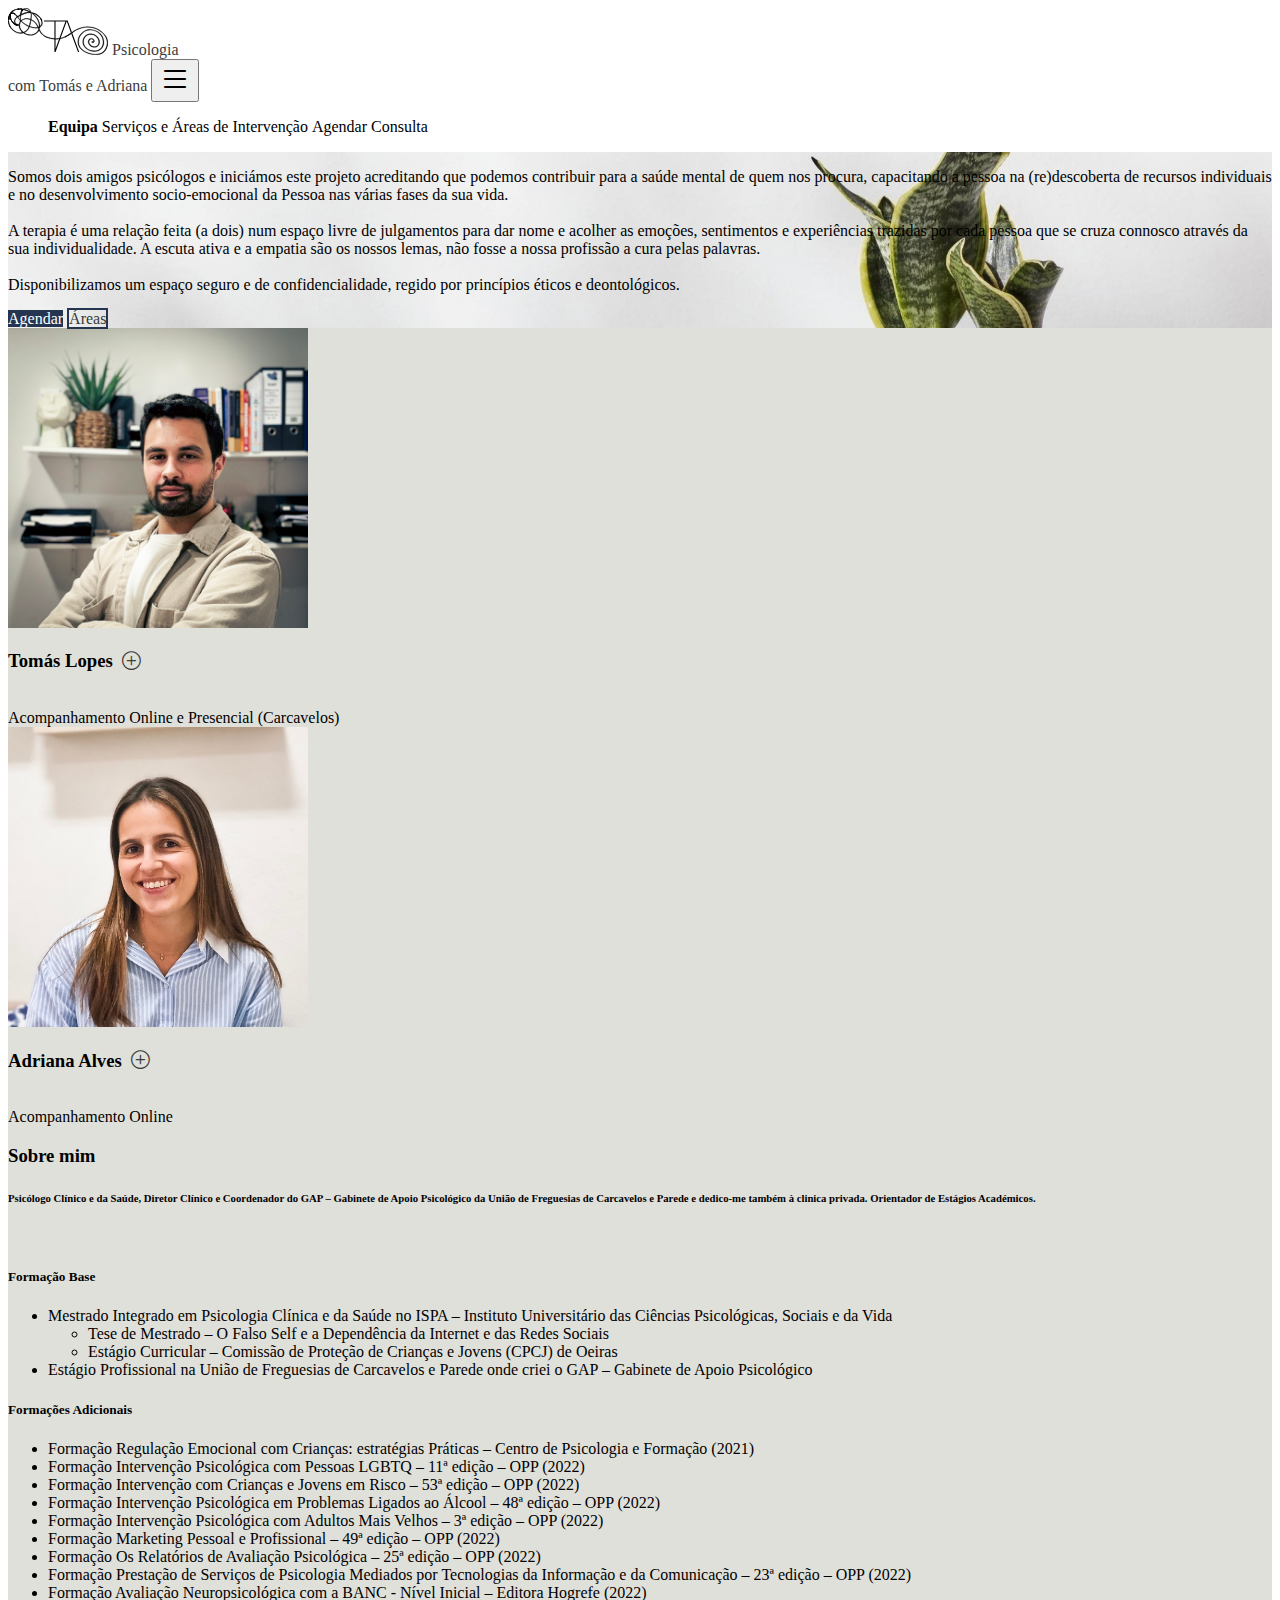
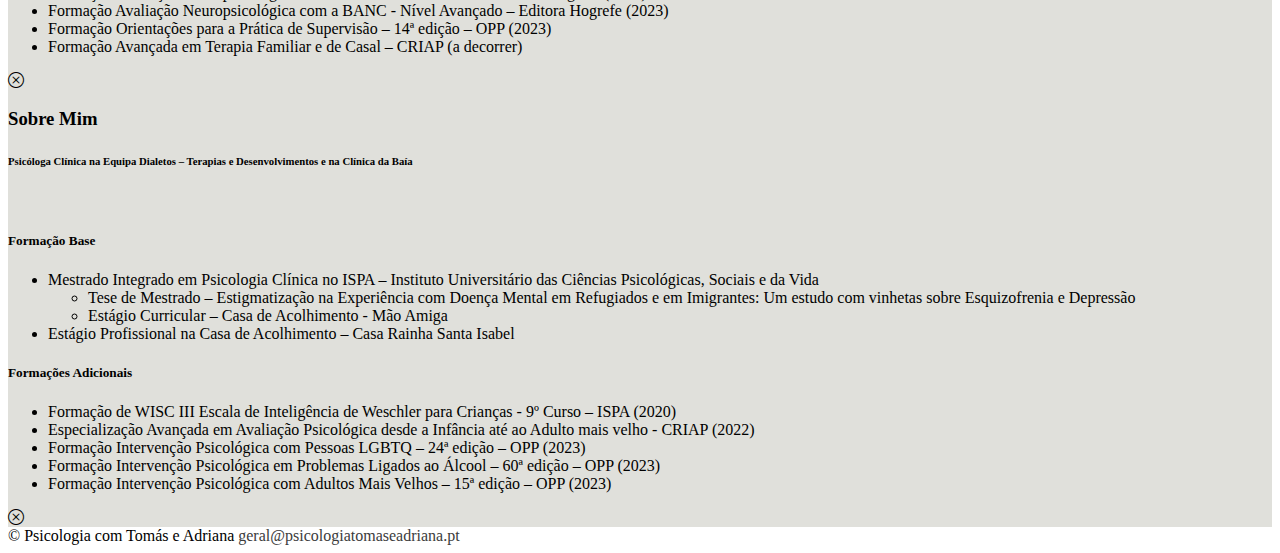
<file: index.html>
<!DOCTYPE html>
<html lang="en">
<head>
    <meta charset="UTF-8">
    <meta name="viewport" content="width=device-width, initial-scale=1.0">
    <title>Psicologia com Tomás e Adriana</title>
    
    <link rel="preconnect" href="https://fonts.googleapis.com">
    <link rel="preconnect" href="https://fonts.gstatic.com" crossorigin>
    <link href="https://fonts.googleapis.com/css2?family=Work+Sans:wght@300;400;700&display=swap" rel="stylesheet">
    <link rel="stylesheet" href="https://cdn.jsdelivr.net/npm/bootstrap-icons@1.11.1/font/bootstrap-icons.css">
    <link href="https://cdn.jsdelivr.net/npm/bootstrap@5.3.2/dist/css/bootstrap.min.css" rel="stylesheet" integrity="sha384-T3c6CoIi6uLrA9TneNEoa7RxnatzjcDSCmG1MXxSR1GAsXEV/Dwwykc2MPK8M2HN" crossorigin="anonymous">
    <script src="https://cdn.jsdelivr.net/npm/bootstrap@5.3.2/dist/js/bootstrap.bundle.min.js" integrity="sha384-C6RzsynM9kWDrMNeT87bh95OGNyZPhcTNXj1NW7RuBCsyN/o0jlpcV8Qyq46cDfL" crossorigin="anonymous"></script>
    <link rel="stylesheet" type="text/css" href="styles.css" />
    <script src="https://code.jquery.com/jquery-3.6.0.min.js"></script>
    <link rel="icon" type="image/png" href="/images/favicon.png">

    
</head>
<body>
    <header class="d-flex flex-wrap py-3 mb-4 px-5">
        <a href="/" class="d-flex mb-3 mb-md-0 me-md-auto link-body-emphasis text-decoration-none">
            <img class="img-fluid align-self-center me-4" src="images/logo.svg" alt="Logo" style="width: 100px; height: auto;">

            <span class="fs-4 fw-light">Psicologia <br>com Tomás e Adriana</span>
        </a>


        <button class="navbar-toggler m-auto border-0 d-sm-none" type="button" data-bs-toggle="collapse" data-bs-target="#n_bar" aria-controls="navbarNavAltMarkup" aria-label="Toggle navigation">
            <i class="bi bi-list" style="font-size: 2rem;"></i>
        </button>

        
        <nav class="navbar navbar-expand-sm">
            <div class="collapse navbar-collapse" id="n_bar">
                <ul class="nav fw-light navbar-nav">
                    <li class="nav-item underline-animation"><a href="#" class="nav-link active" aria-current="page">Equipa</a></li>
                    <li class="nav-item underline-animation"><a href="areas.html" class="nav-link">Serviços e Áreas de Intervenção</a></li>
                    <li class="nav-item underline-animation"><a href="agendar.html" class="nav-link">Agendar Consulta</a></li>
                </ul>
            </div>
        </nav>
    </header>
    <div class="hero-background py-5">
        
        <p class="ms-5 ps-5 pe-5 me-5 col-10 col-md-7">Somos dois amigos psicólogos e iniciámos este projeto acreditando que podemos contribuir para a saúde mental de quem nos procura, capacitando a pessoa na (re)descoberta de recursos individuais e no desenvolvimento socio-emocional da Pessoa nas várias fases da sua vida.
            <br><br>
            A terapia é uma relação feita (a dois) num espaço livre de julgamentos para dar nome e acolher as emoções, sentimentos e experiências trazidas por cada pessoa que se cruza connosco através da sua individualidade. A escuta ativa e a empatia são os nossos lemas, não fosse a nossa profissão a cura pelas palavras. 
            <br><br>
            Disponibilizamos um espaço seguro e de confidencialidade, regido por princípios éticos e deontológicos.
        </p>
        
        <div class="ms-5 ps-5 pe-5 me-5 d-flex flex-column flex-md-row align-items-md-center">
            <a href="agendar.html" role="button" class="btn btn-main btn-md rounded-5 px-5 mt-3 me-3">Agendar</a>
            <a href="areas.html" role="button" class="btn btn-main-empty btn-md rounded-5 px-5 mt-3 me-3">Áreas</a>
        </div>
    </div>
    <div class="bg-grey">
    <div class="container py-5">
        <div class="row">
            <!-- Column for the first person -->
            <div class="col-md-6 text-center">
                
                <img src="images/tomas.jpg" class="img-fluid rounded-circle cover" alt="Tomás Lopes" style="width: 300px; height: 300px;">
                <h3 class="pt-3">Tomás Lopes&nbsp
                    <a href="#CV-Tomas" class="btn btn-icon" data-bs-toggle="collapse" role="button" aria-expanded="false" aria-controls="CV-Tomas">
                        <i class="bi bi-plus-circle fs-3"></i></a>
                </h3>
                <div class="detalhes mb-5">
                    <br>Acompanhamento Online e Presencial (Carcavelos)                      
                </div>
            </div>
            
    
            <!-- Column for the second person -->
            <div class="col-md-6 text-center">
                    
                <img src="images/adriana.jpg" class="img-fluid rounded-circle cover" alt="Adriana Alves" style="width: 300px; height: 300px;">
                <h3 class="pt-3">Adriana Alves&nbsp
                    <a href="#CV-Adriana" class="btn btn-icon" data-bs-toggle="collapse" role="button" aria-expanded="false" aria-controls="CV-Adriana">
                        <i class="bi bi-plus-circle fs-3"></i></a>
                </h3>
                <div class="detalhes">
                    <br>Acompanhamento Online  
                </div>
            </div>

            <div class="collapse p-5" id="CV-Tomas">
                <h3>Sobre mim</h3>
                <h6>Psicólogo Clínico e da Saúde, Diretor Clínico e Coordenador do GAP – Gabinete de Apoio Psicológico da União de Freguesias de Carcavelos e Parede e dedico-me também à clinica privada. Orientador de Estágios Académicos. 
                </h6>
                <br>
                
                <h5>Formação Base</h5>
                <ul>
                    <li>Mestrado Integrado em Psicologia Clínica e da Saúde no ISPA – Instituto Universitário das Ciências Psicológicas, Sociais e da Vida
                        <ul>
                            <li>Tese de Mestrado – O Falso Self e a Dependência da Internet e das Redes Sociais</li>
                            <li>Estágio Curricular – Comissão de Proteção de Crianças e Jovens (CPCJ) de Oeiras</li>
                        </ul>
                    </li>
                    <li>Estágio Profissional na União de Freguesias de Carcavelos e Parede onde criei o GAP – Gabinete de Apoio Psicológico</li>
                </ul>

                <h5>Formações Adicionais</h5>
                <ul>
                    <li>Formação Regulação Emocional com Crianças: estratégias Práticas – Centro de Psicologia e Formação (2021)</li>
                    <li>Formação Intervenção Psicológica com Pessoas LGBTQ – 11ª edição – OPP (2022)</li>
                    <li>Formação Intervenção com Crianças e Jovens em Risco – 53ª edição – OPP (2022)</li>
                    <li>Formação Intervenção Psicológica em Problemas Ligados ao Álcool – 48ª edição – OPP (2022)</li>
                    <li>Formação Intervenção Psicológica com Adultos Mais Velhos – 3ª edição – OPP (2022)</li>
                    <li>Formação Marketing Pessoal e Profissional – 49ª edição – OPP (2022)</li>
                    <li>Formação Os Relatórios de Avaliação Psicológica – 25ª edição – OPP (2022)</li>
                    <li>Formação Prestação de Serviços de Psicologia Mediados por Tecnologias da Informação e da Comunicação – 23ª edição – OPP (2022)</li>
                    <li>Formação Avaliação Neuropsicológica com a BANC - Nível Inicial – Editora Hogrefe (2022)</li>
                    <li>Formação Avaliação Neuropsicológica com a BANC - Nível Avançado – Editora Hogrefe (2023)</li>
                    <li>Formação Orientações para a Prática de Supervisão – 14ª edição – OPP (2023)</li>
                    <li>Formação Avançada em Terapia Familiar e de Casal – CRIAP (a decorrer)</li>
                </ul>

                <!-- Close button -->
                <div class="text-center pt-5">
                    <i class="bi bi-x-circle btn-close-content fs-2" data-target="#CV-Tomas" style="cursor: pointer;"></i>
                </div>
            </div>

            <div class="collapse p-5 bg-grey-rounded" id="CV-Adriana">
                <h3>Sobre Mim</h3>
                <h6>Psicóloga Clínica na Equipa Dialetos – Terapias e Desenvolvimentos e na Clínica da Baía</h6> 
                <br>
                <h5>Formação Base</h5>
                <ul>
                    <li>Mestrado Integrado em Psicologia Clínica no ISPA – Instituto Universitário das Ciências Psicológicas, Sociais e da Vida
                        <ul>
                            <li>Tese de Mestrado – Estigmatização na Experiência com Doença Mental em Refugiados e em Imigrantes: Um estudo com vinhetas sobre Esquizofrenia e Depressão</li>
                            <li>Estágio Curricular – Casa de Acolhimento - Mão Amiga</li>
                        </ul>
                    </li>
                    <li>Estágio Profissional na Casa de Acolhimento – Casa Rainha Santa Isabel</li>
                </ul>

                <h5>Formações Adicionais</h5>
                <ul>
                    <li>Formação de WISC III Escala de Inteligência de Weschler para Crianças - 9º Curso – ISPA (2020)</li>
                    <li>Especialização Avançada em Avaliação Psicológica desde a Infância até ao Adulto mais velho - CRIAP (2022)</li>
                    <li>Formação Intervenção Psicológica com Pessoas LGBTQ – 24ª edição – OPP (2023)</li>
                    <li>Formação Intervenção Psicológica em Problemas Ligados ao Álcool – 60ª edição – OPP (2023)</li>
                    <li>Formação Intervenção Psicológica com Adultos Mais Velhos – 15ª edição – OPP (2023)</li>
                </ul>

                <!-- Close button -->
                <div class="text-center pt-5">
                    <i class="bi bi-x-circle btn-close-content fs-2" data-target="#CV-Adriana" style="cursor: pointer;"></i>
                </div>
            </div>
        </div>
    </div>
    </div>


    <!-- Footer -->
    <footer class="d-flex flex-wrap justify-content-between align-items-center py-3 my-4 px-5">     
        <span class="mb-3 text-body-secondary">© Psicologia com Tomás e Adriana</span>   
        <a class="text-body-secondary" href="mailto:geral@psicologiatomaseadriana.pt">geral@psicologiatomaseadriana.pt</a>
    </footer>

<script>
$(document).ready(function() {
    // Function to toggle icons
    function toggleIcon(element, addIcon, removeIcon) {
        element.removeClass(removeIcon).addClass(addIcon);
    }

    // Handle opening of collapse elements
    $('.btn-icon').click(function() {
        var currentCollapse = $(this).attr('aria-controls');

        // Close other collapses
        $('.collapse').each(function() {
            if ($(this).attr('id') !== currentCollapse && $(this).hasClass('show')) {
                $(this).collapse('hide');
                // Adjust the icon of the other collapses
                var otherIcon = $('a[aria-controls="' + $(this).attr('id') + '"]').find('i');
                toggleIcon(otherIcon, 'bi-plus-circle', 'bi-dash-circle');
            }
        });

        // Toggle icon of the clicked collapse
        var icon = $(this).find('i');
        icon.toggleClass('bi-plus-circle bi-dash-circle');
    });

    // Handle showing of collapse
    $('.collapse').on('shown.bs.collapse', function() {
        // Scroll to the element
        var elementTop = $(this).offset().top;
        var offset = 0; // Adjust this if you have a fixed header
        window.scrollTo({
            top: elementTop - offset,
            behavior: 'smooth'
        });
    });

    // Handle hiding of collapse
    $('.collapse').on('hidden.bs.collapse', function() {
        var icon = $('a[aria-controls="' + $(this).attr('id') + '"]').find('i');
        toggleIcon(icon, 'bi-plus-circle', 'bi-dash-circle');
    });

    // Handle the close button inside the collapse content
    $('.btn-close-content').click(function() {
        var targetId = $(this).data('target');
        $(targetId).collapse('hide');
    });
});

</script>
</body>
</html>
</file>
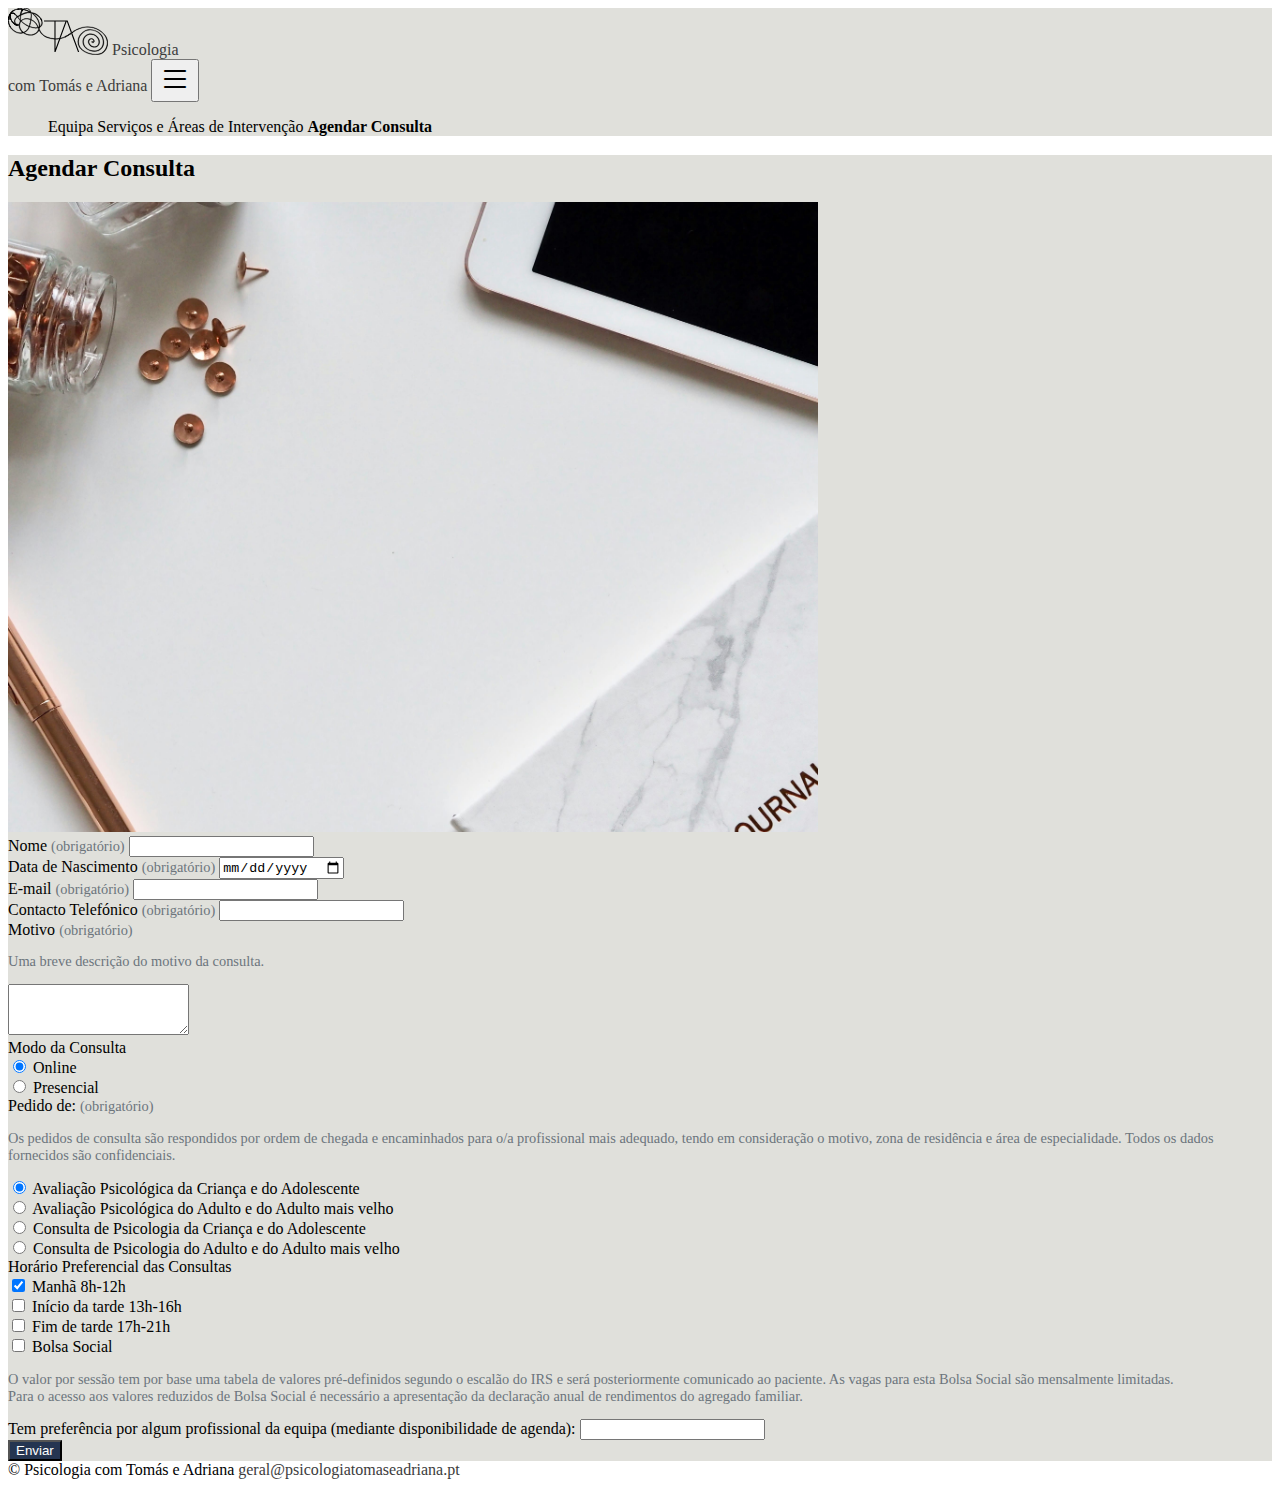
<file: agendar.html>
<!DOCTYPE html>
<html lang="en">
<head>
    <meta charset="UTF-8">
    <meta name="viewport" content="width=device-width, initial-scale=1.0">
    <title>Psicologia com Tomás e Adriana</title>
    
    <link rel="preconnect" href="https://fonts.googleapis.com">
    <link rel="preconnect" href="https://fonts.gstatic.com" crossorigin>
    <link href="https://fonts.googleapis.com/css2?family=Work+Sans:wght@300;400;700&display=swap" rel="stylesheet">
    <link rel="stylesheet" href="https://cdn.jsdelivr.net/npm/bootstrap-icons@1.11.1/font/bootstrap-icons.css">
    <link href="https://cdn.jsdelivr.net/npm/bootstrap@5.3.2/dist/css/bootstrap.min.css" rel="stylesheet" integrity="sha384-T3c6CoIi6uLrA9TneNEoa7RxnatzjcDSCmG1MXxSR1GAsXEV/Dwwykc2MPK8M2HN" crossorigin="anonymous">
    <script src="https://cdn.jsdelivr.net/npm/bootstrap@5.3.2/dist/js/bootstrap.bundle.min.js" integrity="sha384-C6RzsynM9kWDrMNeT87bh95OGNyZPhcTNXj1NW7RuBCsyN/o0jlpcV8Qyq46cDfL" crossorigin="anonymous"></script>
    <link rel="stylesheet" type="text/css" href="styles.css" />
    <link rel="icon" type="image/png" href="/images/favicon.png">

    
</head>
<body>
    <header class="bg-grey d-flex flex-wrap py-3 mb-4 px-5">
        <a href="/" class="d-flex mb-3 mb-md-0 me-md-auto link-body-emphasis text-decoration-none">
        <img class="img-fluid align-self-center me-4" src="images/logo.svg" alt="Logo" style="width: 100px; height: auto;">

        <span class="fs-4 fw-light">Psicologia <br>com Tomás e Adriana</span>
        </a>


        <button class="navbar-toggler m-auto border-0 d-sm-none" type="button" data-bs-toggle="collapse" data-bs-target="#n_bar" aria-controls="navbarNavAltMarkup" aria-label="Toggle navigation">
            <i class="bi bi-list" style="font-size: 2rem;"></i>
        </button>

        
        <nav class="navbar navbar-expand-sm">
            <div class="collapse navbar-collapse" id="n_bar">
                <ul class="nav fw-light navbar-nav">
                    <li class="nav-item underline-animation"><a href="index.html" class="nav-link" aria-current="page">Equipa</a></li>
                    <li class="nav-item underline-animation"><a href="areas.html" class="nav-link">Serviços e Áreas de Intervenção</a></li>
                    <li class="nav-item underline-animation"><a href="#" class="nav-link active">Agendar Consulta</a></li>
                </ul>
            </div>
        </nav>
    </header>
    <div class="bg-grey">
        <div class="container col-xxl-12 px-4">
            <div class="row flex-lg-row align-items-start g-5 py-5">
                <div class="col-sm-8 col-lg-5">
                    <h2 class="fw-bold text-body-emphasis lh-1">Agendar Consulta</h2>
                    <img src="images/agendar-img.jpg" class="cropped-hero d-block mx-auto img-fluid shadow-lg mt-5 d-none d-lg-block" alt="Agendar" loading="lazy">
                </div>
                <div class="col-lg-7">
                    
                    <form action="https://formspree.io/f/xnqkyzwb" method="post">
                        <div class="mb-3">
                            <label for="Nome" class="form-label">Nome <span class="mandatory">(obrigatório)</span></label>
                            <input type="text" class="form-control" id="Nome" name="Nome" required>
                        </div>
                    
                        <div class="mb-3">
                            <label for="dataNascimento" class="form-label">Data de Nascimento <span class="mandatory">(obrigatório)</span></label>
                            <input type="date" class="form-control" id="dataNascimento" name="dataNascimento" required>
                        </div>
                    
                        <div class="mb-3">
                            <label for="email" class="form-label">E-mail <span class="mandatory">(obrigatório)</span></label>
                            <input type="email" class="form-control" id="email" name="email" required>
                        </div>
                    
                        <div class="mb-3">
                            <label for="contacto" class="form-label">Contacto Telefónico <span class="mandatory">(obrigatório)</span></label>
                            <input type="tel" class="form-control" id="contacto" name="contacto">
                        </div>
                    
                        <div class="mb-3">
                            <label for="motivo" class="form-label">Motivo <span class="mandatory">(obrigatório)</span></label>
                            <p class="mandatory">Uma breve descrição do motivo da consulta.</p>
                            <textarea class="form-control" id="motivo" name="motivo" rows="3" required></textarea>
                        </div>
                    
                        <div class="mb-3">
                            <label for="modoConsulta">Modo da Consulta</label>
                            <div class="form-check">
                                <input class="form-check-input" type="radio" name="modoConsulta" id="online" value="online" checked>
                                <label class="form-check-label" for="online">Online</label>
                            </div>
                            <div class="form-check">
                                <input class="form-check-input" type="radio" name="modoConsulta" id="presencial" value="presencial">
                                <label class="form-check-label" for="presencial">Presencial</label>
                            </div>
                        </div>

                        <div class="mb-3">
                            <label for="tipo-de-pedido">Pedido de: <span class="mandatory">(obrigatório)</span></label>
                            <p class="mandatory">Os pedidos de consulta são respondidos por ordem de chegada e encaminhados para o/a profissional mais adequado, tendo em consideração o motivo, zona de residência e área de especialidade. 
                                Todos os dados fornecidos são confidenciais.
                                </p>
                            <div class="form-check">
                                <input class="form-check-input" type="radio" name="tipo-de-pedido" id="avaliacao-psicologica-crianca-e-adolescente" value="avaliacao-psicologica-crianca-e-adolescente" checked>
                                <label class="form-check-label" for="avaliacao-psicologica-crianca-e-adolescente">Avaliação Psicológica da Criança e do Adolescente</label>
                            </div>
                            <div class="form-check">
                                <input class="form-check-input" type="radio" name="tipo-de-pedido" id="avaliacao-psicologica-adulto-e-adulto-mais-velho" value="avaliacao-psicologica-adulto-e-adulto-mais-velho">
                                <label class="form-check-label" for="avaliacao-psicologica-adulto-e-adulto-mais-velho">Avaliação Psicológica do Adulto e do Adulto mais velho</label>
                            </div>
                            <div class="form-check">
                                <input class="form-check-input" type="radio" name="tipo-de-pedido" id="consulta-psicologia-crianca-e-adolescente" value="consulta-psicologia-crianca-e-adolescente">
                                <label class="form-check-label" for="consulta-psicologia-crianca-e-adolescente">Consulta de Psicologia da Criança e do Adolescente</label>
                            </div>
                            <div class="form-check">
                                <input class="form-check-input" type="radio" name="tipo-de-pedido" id="consulta-psicologia-adulto-e-adulto-mais-velho" value="consulta-psicologia-adulto-e-adulto-mais-velho">
                                <label class="form-check-label" for="consulta-psicologia-adulto-e-adulto-mais-velho">Consulta de Psicologia do Adulto e do Adulto mais velho</label>
                            </div>
                        </div>
                    
                        <div class="mb-3">
                            <label for="horario">Horário Preferencial das Consultas</label>
                            <div class="form-check">
                                <input class="form-check-input" type="checkbox" name="horario" id="Manha8h-12h" value="Manha8h-12h" checked>
                                <label class="form-check-label" for="Manha8h-12h">Manhã 8h-12h</label>
                            </div>
                            <div class="form-check">
                                <input class="form-check-input" type="checkbox" name="horario" id="inicioTarde13h-16h" value="inicioTarde13h-16h">
                                <label class="form-check-label" for="inicioTarde13h-16h">Início da tarde 13h-16h</label>
                            </div>
                            <div class="form-check">
                                <input class="form-check-input" type="checkbox" name="horario" id="FimTarde17h-21h" value="FimTarde17h-21h">
                                <label class="form-check-label" for="FimTarde17h-21h">Fim de tarde 17h-21h</label>
                            </div>
                        </div>
                    
                        <div class="mb-3 form-check">
                            <input type="checkbox" class="form-check-input" id="bolsaSocial" name="bolsaSocial">
                            <label class="form-check-label" for="bolsaSocial">Bolsa Social</label>
                            <p class="mandatory">O valor por sessão tem por base uma tabela de valores pré-definidos segundo o escalão do IRS e será posteriormente comunicado ao paciente. As vagas para esta Bolsa Social são mensalmente limitadas. <br>Para o acesso aos valores reduzidos de Bolsa Social é necessário a apresentação da declaração anual de rendimentos do agregado familiar.</p>
                        </div>

                        <div class="mb-3">
                            <label for="preferencia" class="form-label">Tem preferência por algum profissional da equipa (mediante disponibilidade de agenda):</label>
                            <input type="text" class="form-control" id="preferencia" name="preferencia">
                        </div>
                    
                        <button type="submit" class="btn btn-main btn-md rounded-5 px-5 mt-3">Enviar</button>
                    </form>
                    
                    
                </div>
            </div>
        </div>
    </div>
    <!-- Footer -->
    <footer class="d-flex flex-wrap justify-content-between align-items-center py-3 my-4 px-5">     
        <span class="mb-3 text-body-secondary">© Psicologia com Tomás e Adriana</span>   
        <a class="text-body-secondary" href="mailto:geral@psicologiatomaseadriana.pt">geral@psicologiatomaseadriana.pt</a>
    </footer>
</body>
</html>
</file>
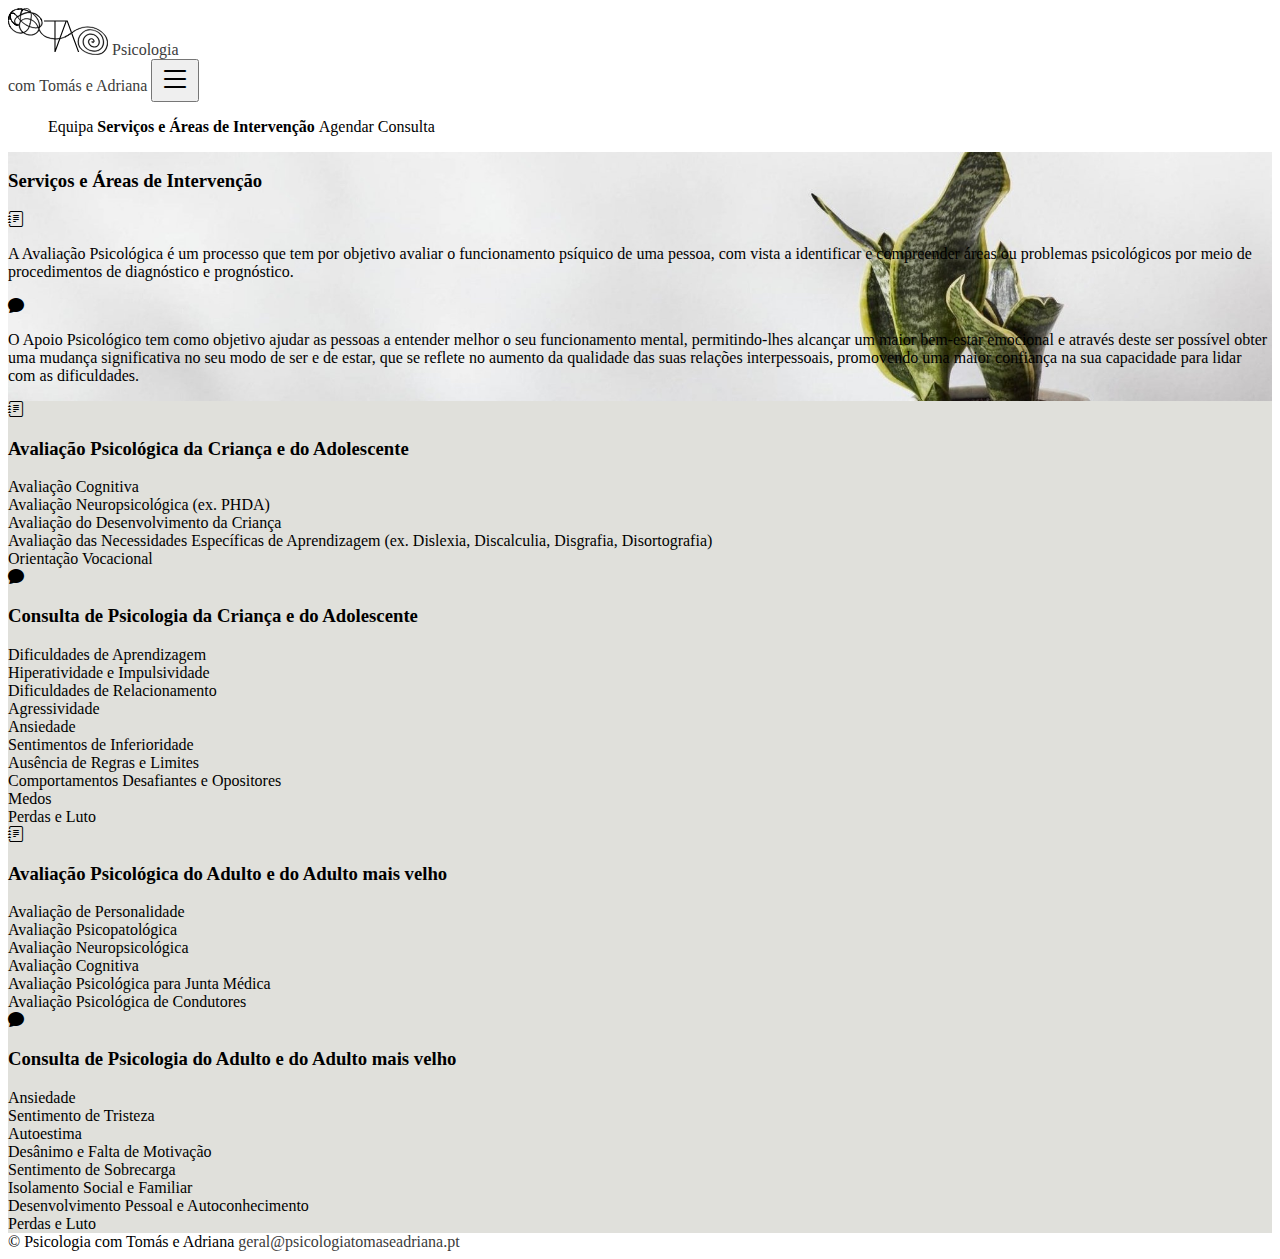
<file: areas.html>
<!DOCTYPE html>
<html lang="en">
<head>
    <meta charset="UTF-8">
    <meta name="viewport" content="width=device-width, initial-scale=1.0">
    <title>Psicologia com Tomás e Adriana</title>
    
    <link rel="preconnect" href="https://fonts.googleapis.com">
    <link rel="preconnect" href="https://fonts.gstatic.com" crossorigin>
    <link href="https://fonts.googleapis.com/css2?family=Work+Sans:wght@300;400;700&display=swap" rel="stylesheet">
    <link rel="stylesheet" href="https://cdn.jsdelivr.net/npm/bootstrap-icons@1.11.1/font/bootstrap-icons.css">
    <link href="https://cdn.jsdelivr.net/npm/bootstrap@5.3.2/dist/css/bootstrap.min.css" rel="stylesheet" integrity="sha384-T3c6CoIi6uLrA9TneNEoa7RxnatzjcDSCmG1MXxSR1GAsXEV/Dwwykc2MPK8M2HN" crossorigin="anonymous">
    <script src="https://cdn.jsdelivr.net/npm/bootstrap@5.3.2/dist/js/bootstrap.bundle.min.js" integrity="sha384-C6RzsynM9kWDrMNeT87bh95OGNyZPhcTNXj1NW7RuBCsyN/o0jlpcV8Qyq46cDfL" crossorigin="anonymous"></script>
    <link rel="stylesheet" type="text/css" href="styles.css" />
    <script src="https://code.jquery.com/jquery-3.6.0.min.js"></script>
    <link rel="icon" type="image/png" href="/images/favicon.png">

    
</head>
<body>
    <header class="d-flex flex-wrap py-3 mb-4 px-5">
        <a href="/" class="d-flex mb-3 mb-md-0 me-md-auto link-body-emphasis text-decoration-none">
          <img class="img-fluid align-self-center me-4" src="images/logo.svg" alt="Logo" style="width: 100px; height: auto;">

          <span class="fs-4 fw-light">Psicologia <br>com Tomás e Adriana</span>
        </a>


        <button class="navbar-toggler m-auto border-0 d-sm-none" type="button" data-bs-toggle="collapse" data-bs-target="#n_bar" aria-controls="navbarNavAltMarkup" aria-label="Toggle navigation">
            <i class="bi bi-list" style="font-size: 2rem;"></i>
        </button>

        
        <nav class="navbar navbar-expand-sm">
            <div class="collapse navbar-collapse" id="n_bar">
                <ul class="nav fw-light navbar-nav">
                    <li class="nav-item underline-animation"><a href="index.html" class="nav-link" aria-current="page">Equipa</a></li>
                    <li class="nav-item underline-animation"><a href="#" class="nav-link active">Serviços e Áreas de Intervenção</a></li>
                    <li class="nav-item underline-animation"><a href="agendar.html" class="nav-link">Agendar Consulta</a></li>
                </ul>
            </div>
        </nav>
    </header>
    <div class="hero-background">
        <h3 class="fw-light mt-3 pt-sm-3 ms-sm-5 ps-5 col-10">Serviços e Áreas de Intervenção</h3>
        
          <div class="row ms-sm-5 ps-5 py-4">
              <div class="col-10 col-sm-10 col-md-8 col-lg-7">
                  <!-- First item -->
                  <div class="row d-flex align-items-start mb-4">
                      <div class="col-auto">
                          <i class="bi bi-journal-text fs-2"></i>
                      </div>
                      <div class="col">
                          <p>A Avaliação Psicológica é um processo que tem por objetivo avaliar o funcionamento psíquico de uma pessoa, com vista a identificar e compreender áreas ou problemas psicológicos por meio de procedimentos de diagnóstico e prognóstico.</p>
                      </div>
                  </div>
                  <!-- Second item -->
                  <div class="row d-flex align-items-start">
                      <div class="col-auto">
                          <i class="bi bi-chat-fill fs-2"></i>
                      </div>
                      <div class="col">
                          <p>O Apoio Psicológico tem como objetivo ajudar as pessoas a entender melhor o seu funcionamento mental, permitindo-lhes alcançar um maior bem-estar emocional e através deste ser possível obter uma mudança significativa no seu modo de ser e de estar, que se reflete no aumento da qualidade das suas relações interpessoais, promovendo uma maior confiança na sua capacidade para lidar com as dificuldades. 
                          </p>
                      </div>
                  </div>
              </div>
          </div>
    </div>
    <div class="bg-grey">
        <div class="container px-4 py-5">
        
            <div class="row row-cols-1 row-cols-sm-2 row-cols-md-8 row-cols-lg-12 g-4 py-5">
              <div class="col d-flex align-items-start">
                <i class="bi bi-journal-text flex-shrink-0 me-4 fs-2"></i>
                <div>
                  <h3 class="fw-bold mb-2 fs-4 text-body-emphasis">Avaliação Psicológica da Criança e do Adolescente</h3>
                    <li>Avaliação Cognitiva</li>
                    <li>Avaliação Neuropsicológica (ex. PHDA)</li>
                    <li>Avaliação do Desenvolvimento da Criança</li>
                    <li>Avaliação das Necessidades Específicas de Aprendizagem (ex. Dislexia, Discalculia, Disgrafia, Disortografia)</li>
                    <li>Orientação Vocacional</li>
                </div>
              </div>
              <div class="col d-flex align-items-start">
                <i class="bi bi-chat-fill flex-shrink-0 me-4 fs-2"></i>
                <div>
                  <h3 class="fw-bold mb-2 fs-4 text-body-emphasis">Consulta de Psicologia da Criança e do Adolescente</h3>
                  <li>Dificuldades de Aprendizagem</li>
                  <li>Hiperatividade e Impulsividade</li>
                  <li>Dificuldades de Relacionamento</li>
                  <li>Agressividade</li>
                  <li>Ansiedade</li>
                  <li>Sentimentos de Inferioridade</li>
                  <li>Ausência de Regras e Limites</li>
                  <li>Comportamentos Desafiantes e Opositores</li>
                  <li>Medos</li>
                  <li>Perdas e Luto</li>
                </div>
              </div>
            </div>
            <div class="row row-cols-1 row-cols-sm-2 row-cols-md-8 row-cols-lg-12 g-4 py-5">
              
              <div class="col d-flex align-items-start">
                <i class="bi bi-journal-text flex-shrink-0 me-4 fs-2"></i>
                <div>
                  <h3 class="fw-bold mb-2 fs-4 text-body-emphasis">Avaliação Psicológica do Adulto e do Adulto mais velho</h3>
                  <li>Avaliação de Personalidade</li>
                  <li>Avaliação Psicopatológica</li>
                  <li>Avaliação Neuropsicológica</li>
                  <li>Avaliação Cognitiva</li>
                  <li>Avaliação Psicológica para Junta Médica</li>
                  <li>Avaliação Psicológica de Condutores</li>
                </div>
              </div>
              <div class="col d-flex align-items-start">
                <i class="bi bi-chat-fill flex-shrink-0 me-4 fs-2"></i>
                <div>
                  <h3 class="fw-bold mb-2 fs-4 text-body-emphasis">Consulta de Psicologia do Adulto e do Adulto mais velho</h3>
                  <li>Ansiedade</li>
                  <li>Sentimento de Tristeza</li>
                  <li>Autoestima</li>
                  <li>Desânimo e Falta de Motivação</li>
                  <li>Sentimento de Sobrecarga</li>
                  <li>Isolamento Social e Familiar</li>
                  <li>Desenvolvimento Pessoal e Autoconhecimento</li>
                  <li>Perdas e Luto</li>
                </div>
              </div>
            </div>
          </div>
    </div>






    <!-- Footer -->
    <footer class="d-flex flex-wrap justify-content-between align-items-center py-3 my-4 px-5">     
      <span class="mb-3 text-body-secondary">© Psicologia com Tomás e Adriana</span>   
      <a class="text-body-secondary" href="mailto:geral@psicologiatomaseadriana.pt">geral@psicologiatomaseadriana.pt</a>
    </footer>

<script>
$(document).ready(function() {
    $('.collapse').on('shown.bs.collapse', function() {
        // Change to 'minus' icon when content is opened
        $(this).parent().find('.btn-icon i').removeClass('bi-plus-circle').addClass('bi-dash-circle');

        // Scroll to the element
        var elementTop = $(this).offset().top;
        var offset = 0; // Adjust this if you have a fixed header
        window.scrollTo({
            top: elementTop - offset,
            behavior: 'smooth'
        });
    }).on('hidden.bs.collapse', function() {
        // Change back to 'plus' icon when content is closed
        $(this).parent().find('.btn-icon i').removeClass('bi-dash-circle').addClass('bi-plus-circle');
    });

    $('.btn-icon').click(function() {
        var icon = $(this).find('i');
        icon.toggleClass('bi-plus-circle bi-dash-circle');
    });

    $('.btn-close-content').click(function() {
        var targetId = $(this).data('target');
        $(targetId).collapse('hide');
    });
});

</script>
</body>
</html>
</file>
<file: styles.css>
:root {
    --bs-body-font-family: 'Work Sans', sans-serif;
}

a {
  color: #3c3c3c;
  text-decoration: none;
}

a:hover, .nav-link, .nav-link:hover {
    color: black;
}

@media (max-width: 768px) {
  .navbar-toggler {
      position: absolute;
      right: 50px;
      z-index: 1000; /* To ensure it's above other content */
  }
}

.bg-grey {
    background-color: #e0e0db;
}

.bg-grey-rounded {
    background-color: #e0e0db;
    border-radius: 25px;
}

.hero-background {
  background-image: url('images/bg-top.jpeg');
  background-size: cover;
  background-position: center;
  background-repeat: no-repeat;
  display: flex; 
  flex-direction: column;
  position: relative;
}



.active {
  font-weight: 900;
}

.underline-animation {
    display: inline-block;
    position: relative;
    color: #3c3c3c;
  }
  
.underline-animation::after {
  content: '';
  position: absolute;
  width: 90%;
  transform: scaleX(0);
  height: 2px;
  bottom: 0;
  left: 5%;
  background-color: #3c3c3c;
  transform-origin: bottom right;
  transition: transform 0.25s ease-out;
}
  
.underline-animation:hover::after {
  transform: scaleX(1);
  transform-origin: bottom left;
}

.cropped-hero {
    width: 90vh; 
    height: 70vh; 
    object-fit: cover;
    object-position: 100%; 
}

.bg-change-animation {
    transition: 0.5s;
    -webkit-transition: 0.5s;
    -moz-transition: 0.5s;
    -ms-transition: 0.5s;
    -o-transition: 0.5s;
}

.bg-change-animation:hover {
    background-color: #797975;
    color: #FFF;
    cursor: pointer;
}

.cover {
  object-fit: cover;
}

.mandatory {
  font-size: 0.9em;
  color: #6c757d;
}

.btn-icon {
  background: none;
  border: none;
  padding: 0;
}

.btn-main, button .btn-main {
  background-color: #253551;
  color: white;
}

.btn-main-empty {
  border: 2px solid #253551; /* Example border color, you can change it */
  color: #3a3a3a;
}

.btn-main-empty:hover {
  background-color: #253551;
  color: white;
  cursor: pointer;
}

.btn-main:hover {
  background-color: #141d2b;
  color: white;
  cursor: pointer;
}

.btn-icon:hover, .btn-close-content:hover {
  color:#797975;
}

footer {
  justify-content: space-between; /* Adjusts spacing for larger screens */
}

/* CSS for mobile screens */
@media (max-width: 768px) {
  footer {
      justify-content: center; /* Centers content for mobile screens */
      text-align: center;
  }
  footer > * {
      flex: 0 0 100%; /* Makes each child take full width */
      display: block; /* Stacks the children */
      margin-bottom: 10px; /* Adds some space between the elements */
  }

  .hero-background::before {
    content: '';
    position: absolute;
    top: 0;
    right: 0;
    bottom: 0;
    left: 0;
    background: rgba(255, 255, 255, 0.7); /* White overlay with 50% opacity */
    z-index: 1;
  }

  .hero-background > * {
    position: relative;
    z-index: 2; /* Ensures content is above the overlay */
  }
}

@media (max-width: 992px) {

.cropped-hero {
  width: 90vh; 
  height: 30vh; 
  object-fit: cover;
  object-position: 100%; 
}

}
</file>
